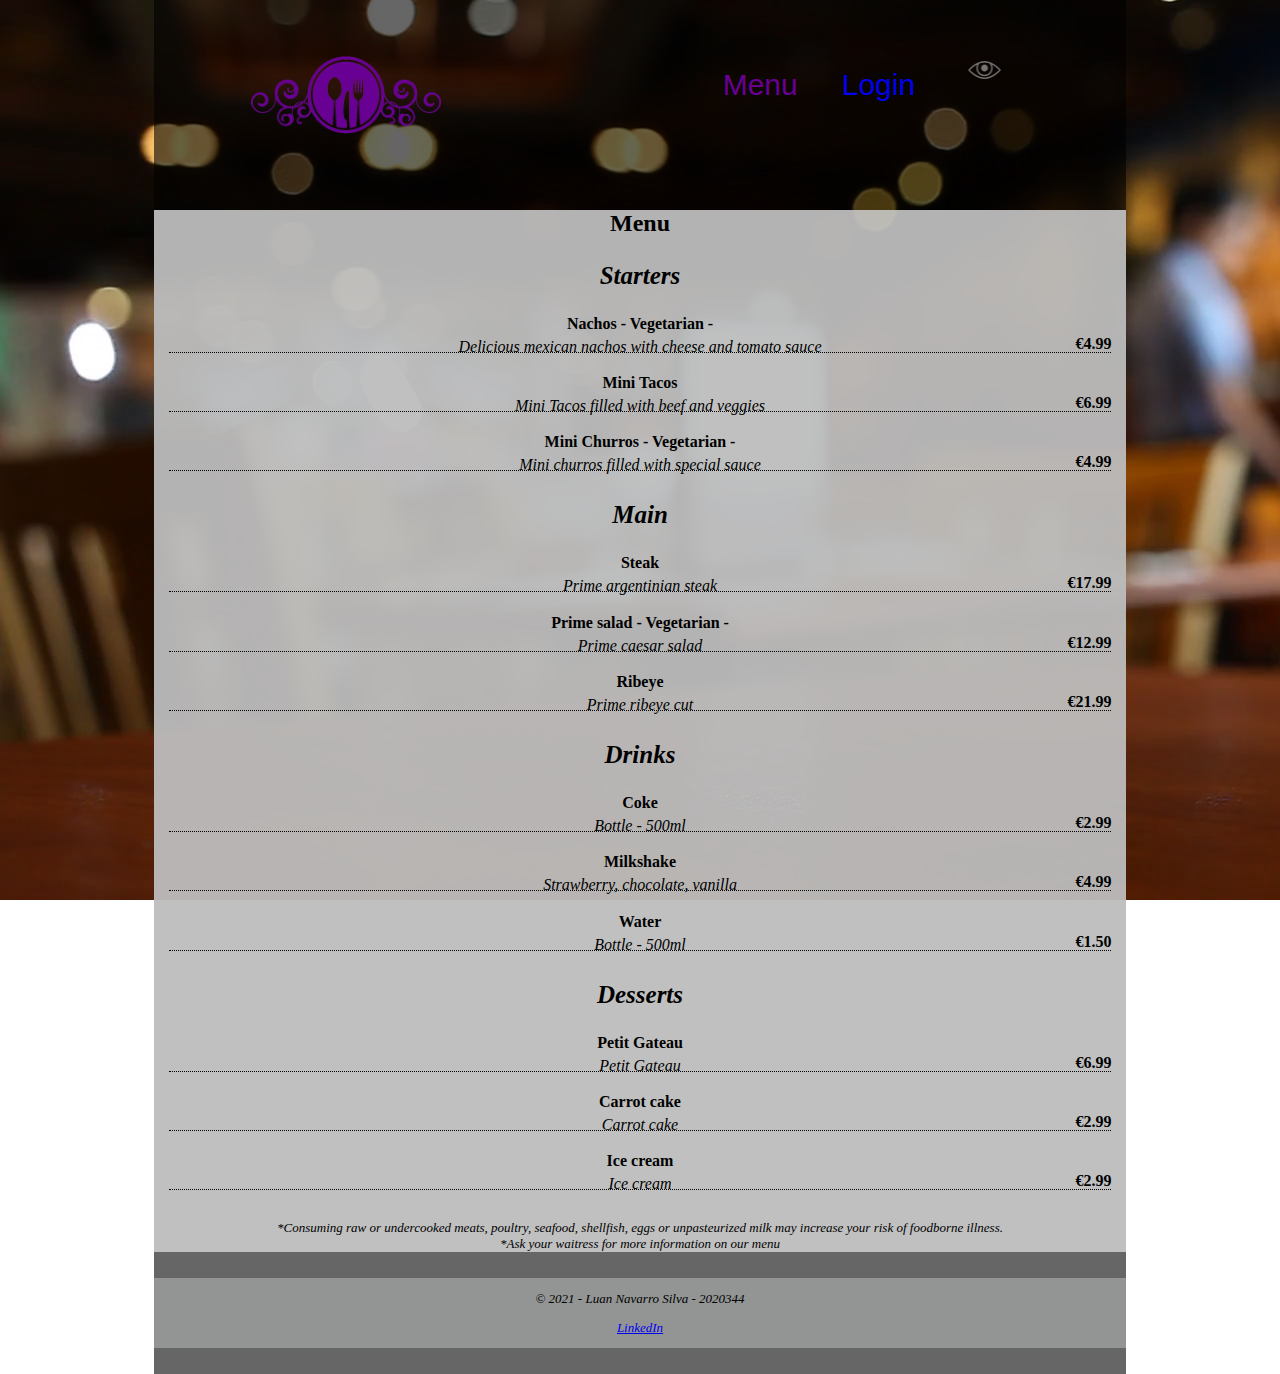
<file: index.html>
<!DOCTYPE html>
<html lang="en">

<head>

    <meta charset="UTF-8">
    <meta http-equiv="X-UA-Compatible" content="IE=edge">
    <meta name="viewport" content="width=device-width, initial-scale=1.0">
    <title>Luan's Restaurant - Menu</title>

    <link rel="stylesheet" href="CSS/style.css">
    <script src="JavaScript/js_menu.js"></script>

</head>

<body>
    <div class="all">
        <div class="all1">
            <div class="container">
                <div class="logo">
                    <img src="images/restaurant-logo.png" alt="Luan's restaurant logo" width="190" />

                    <nav>
                        <ul>
                            <li><a href="index.html" style="text-decoration: none;" class="active">Menu</a></li>
                            <li><a href="login.html" style="text-decoration: none;">Login</a></li>
                            <li><button onclick="myFunction()" class=javadark title="Increase font size"></button></li>
                        </ul>
                    </nav>
                </div>
            </div>

            <div class="backgroundmenu">
                <section class="menu" style="background-color: rgba(206, 206, 206, 0.87);">
                    <h2 class="menu_title">Menu</h2>
                    <div class="menu_section">
                        <h3>Starters</h3>
                        <div class="menu_item">
                            <h4 class="name">Nachos - Vegetarian -</h4>
                            <span class="price">€4.99</span>
                            <p class="description">Delicious mexican nachos with cheese and tomato sauce</p>
                            <hr>
                        </div>

                        <div class="menu_item">
                            <h4 class="name">Mini Tacos</h4>
                            <span class="price">€6.99</span>
                            <p class="description">Mini Tacos filled with beef and veggies</p>
                            <hr>
                        </div>

                        <div class="menu_item">
                            <h4 class="name">Mini Churros - Vegetarian -</h4>
                            <span class="price">€4.99</span>
                            <p class="description">Mini churros filled with special sauce</p>
                            <hr>
                        </div>
                    </div>
                    <div class="menu_section">
                        <h3>Main</h3>
                        <div class="menu_item">
                            <h4 class="name">Steak</h4>
                            <span class="price">€17.99</span>
                            <p class="description">Prime argentinian steak</p>
                            <hr>
                        </div>

                        <div class="menu_item">
                            <h4 class="name">Prime salad - Vegetarian -</h4>
                            <span class="price">€12.99</span>
                            <p class="description">Prime caesar salad</p>
                            <hr>
                        </div>

                        <div class="menu_item">
                            <h4 class="name">Ribeye</h4>
                            <span class="price">€21.99</span>
                            <p class="description">Prime ribeye cut</p>
                            <hr>
                        </div>
                    </div>
                    <div class="menu_section">
                        <h3>Drinks</h3>
                        <div class="menu_item">
                            <h4 class="name">Coke</h4>
                            <span class="price">€2.99</span>
                            <p class="description">Bottle - 500ml</p>
                            <hr>
                        </div>

                        <div class="menu_item">
                            <h4 class="name">Milkshake</h4>
                            <span class="price">€4.99</span>
                            <p class="description">Strawberry, chocolate, vanilla</p>
                            <hr>
                        </div>

                        <div class="menu_item">
                            <h4 class="name">Water</h4>
                            <span class="price">€1.50</span>
                            <p class="description">Bottle - 500ml</p>
                            <hr>
                        </div>
                    </div>
                    <div class="menu_section">
                        <h3>Desserts</h3>
                        <div class="menu_item ">
                            <h4 class="name">Petit Gateau</h4>
                            <span class="price">€6.99</span>
                            <p class="description">Petit Gateau</p>
                            <hr>
                        </div>

                        <div class="menu_item">
                            <h4 class="name">Carrot cake</h4>
                            <span class="price">€2.99</span>
                            <p class="description">Carrot cake</p>
                            <hr>
                        </div>

                        <div class="menu_item">
                            <h4 class="name">Ice cream</h4>
                            <span class="price">€2.99</span>
                            <p class="description">Ice cream</p>
                            <hr>
                        </div>
                    </div>
                    <footer class="menu_containsRaw">*Consuming raw or undercooked meats, poultry, seafood, shellfish,
                        eggs or
                        unpasteurized milk may increase your risk of foodborne illness.<br>
                        *Ask your waitress for more information on our menu</footer>
                </section>
            </div>

            <footer class="footer1">
                <div class="copyright">
                    <p>&copy 2021 - Luan Navarro Silva - 2020344</p>
                </div>
                <div class="social">
                    <a href="https://www.linkedin.com/in/luan-navarro-silva-7b5b171b1/" class="linked">LinkedIn</a>
                </div>
            </footer>
        </div>
    </div>
</body>

</html>
</file>
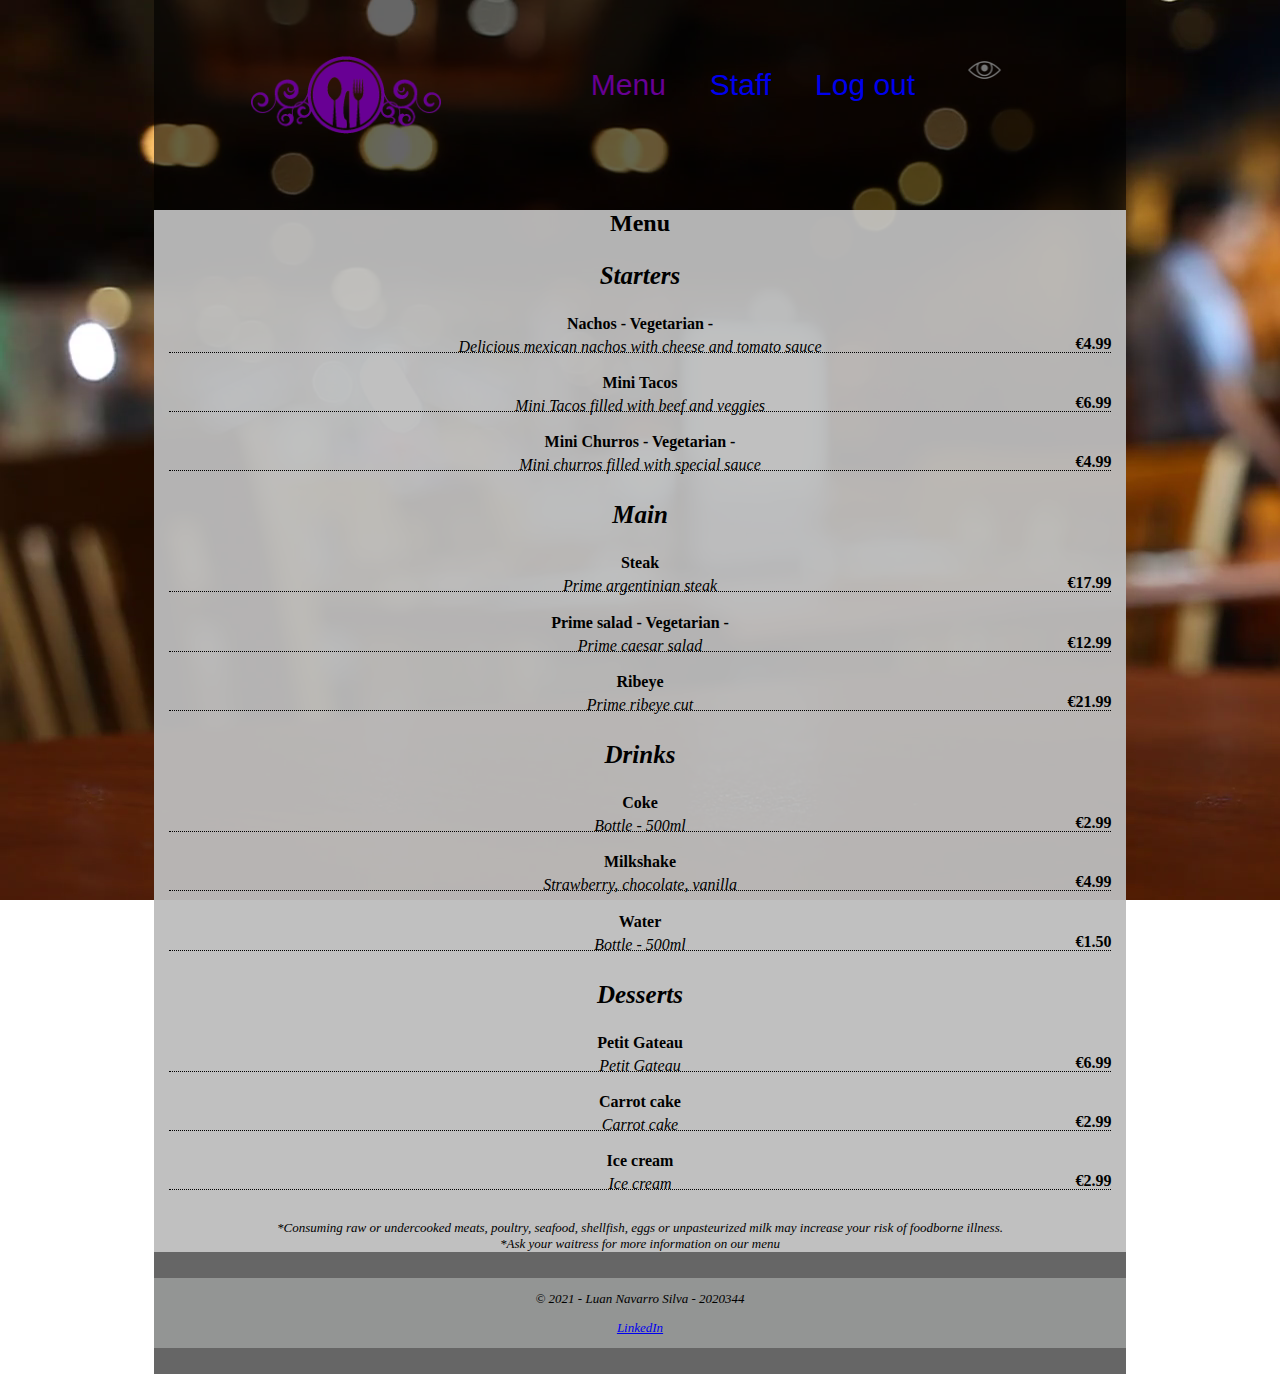
<file: menustaff.html>
<!DOCTYPE html>
<html lang="en">

<head>

    <meta charset="UTF-8">
    <meta http-equiv="X-UA-Compatible" content="IE=edge">
    <meta name="viewport" content="width=device-width, initial-scale=1.0">
    <title>Luan's Restaurant - Menu</title>
    <link rel="stylesheet" href="CSS/style.css">
    <script src="JavaScript/js_menu.js"></script>

</head>

<body>
    <div class="all">
        <div class="all1">
            <div class="container">
                <div class="logo">
                    <img src="images/restaurant-logo.png" alt="Luan's restaurant logo" width="190" />

                    <nav>
                        <ul>
                            <li><a href="index.html" style="text-decoration: none;" class="active">Menu</a></li>
                            <li><a href="staff.html" style="text-decoration: none;">Staff</a></li>
                            <li><a href="index.html" style="text-decoration: none;">Log out</a></li>
                            <li><button onclick="myFunction()" class=javadark title="Increase font size"></button></li>
                        </ul>
                    </nav>
                </div>
            </div>

            <div class="backgroundmenu">
                <section class="menu" style="background-color: rgba(206, 206, 206, 0.87);">
                    <h2 class="menu_title">Menu</h2>
                    <div class="menu_section">
                        <h3>Starters</h3>
                        <div class="menu_item">
                            <h4 class="name">Nachos - Vegetarian -</h4>
                            <span class="price">€4.99</span>
                            <p class="description">Delicious mexican nachos with cheese and tomato sauce</p>
                            <hr>
                        </div>

                        <div class="menu_item">
                            <h4 class="name">Mini Tacos</h4>
                            <span class="price">€6.99</span>
                            <p class="description">Mini Tacos filled with beef and veggies</p>
                            <hr>
                        </div>

                        <div class="menu_item">
                            <h4 class="name">Mini Churros - Vegetarian -</h4>
                            <span class="price">€4.99</span>
                            <p class="description">Mini churros filled with special sauce</p>
                            <hr>
                        </div>
                    </div>
                    <div class="menu_section">
                        <h3>Main</h3>
                        <div class="menu_item">
                            <h4 class="name">Steak</h4>
                            <span class="price">€17.99</span>
                            <p class="description">Prime argentinian steak</p>
                            <hr>
                        </div>

                        <div class="menu_item">
                            <h4 class="name">Prime salad - Vegetarian -</h4>
                            <span class="price">€12.99</span>
                            <p class="description">Prime caesar salad</p>
                            <hr>
                        </div>

                        <div class="menu_item">
                            <h4 class="name">Ribeye</h4>
                            <span class="price">€21.99</span>
                            <p class="description">Prime ribeye cut</p>
                            <hr>
                        </div>
                    </div>
                    <div class="menu_section">
                        <h3>Drinks</h3>
                        <div class="menu_item">
                            <h4 class="name">Coke</h4>
                            <span class="price">€2.99</span>
                            <p class="description">Bottle - 500ml</p>
                            <hr>
                        </div>

                        <div class="menu_item">
                            <h4 class="name">Milkshake</h4>
                            <span class="price">€4.99</span>
                            <p class="description">Strawberry, chocolate, vanilla</p>
                            <hr>
                        </div>

                        <div class="menu_item">
                            <h4 class="name">Water</h4>
                            <span class="price">€1.50</span>
                            <p class="description">Bottle - 500ml</p>
                            <hr>
                        </div>
                    </div>
                    <div class="menu_section">
                        <h3>Desserts</h3>
                        <div class="menu_item ">
                            <h4 class="name">Petit Gateau</h4>
                            <span class="price">€6.99</span>
                            <p class="description">Petit Gateau</p>
                            <hr>
                        </div>

                        <div class="menu_item">
                            <h4 class="name">Carrot cake</h4>
                            <span class="price">€2.99</span>
                            <p class="description">Carrot cake</p>
                            <hr>
                        </div>

                        <div class="menu_item">
                            <h4 class="name">Ice cream</h4>
                            <span class="price">€2.99</span>
                            <p class="description">Ice cream</p>
                            <hr>
                        </div>
                    </div>
                    <footer class="menu_containsRaw">*Consuming raw or undercooked meats, poultry, seafood, shellfish,
                        eggs or
                        unpasteurized milk may increase your risk of foodborne illness.<br>
                        *Ask your waitress for more information on our menu</footer>
                </section>
            </div>

            <footer class="footer1">
                <div class="copyright">
                    <p>&copy 2021 - Luan Navarro Silva - 2020344</p>
                </div>
                <div class="social">
                    <a href="https://www.linkedin.com/in/luan-navarro-silva-7b5b171b1/" class="linked">LinkedIn</a>
                </div>
            </footer>
        </div>
    </div>
</body>

</html>
</file>
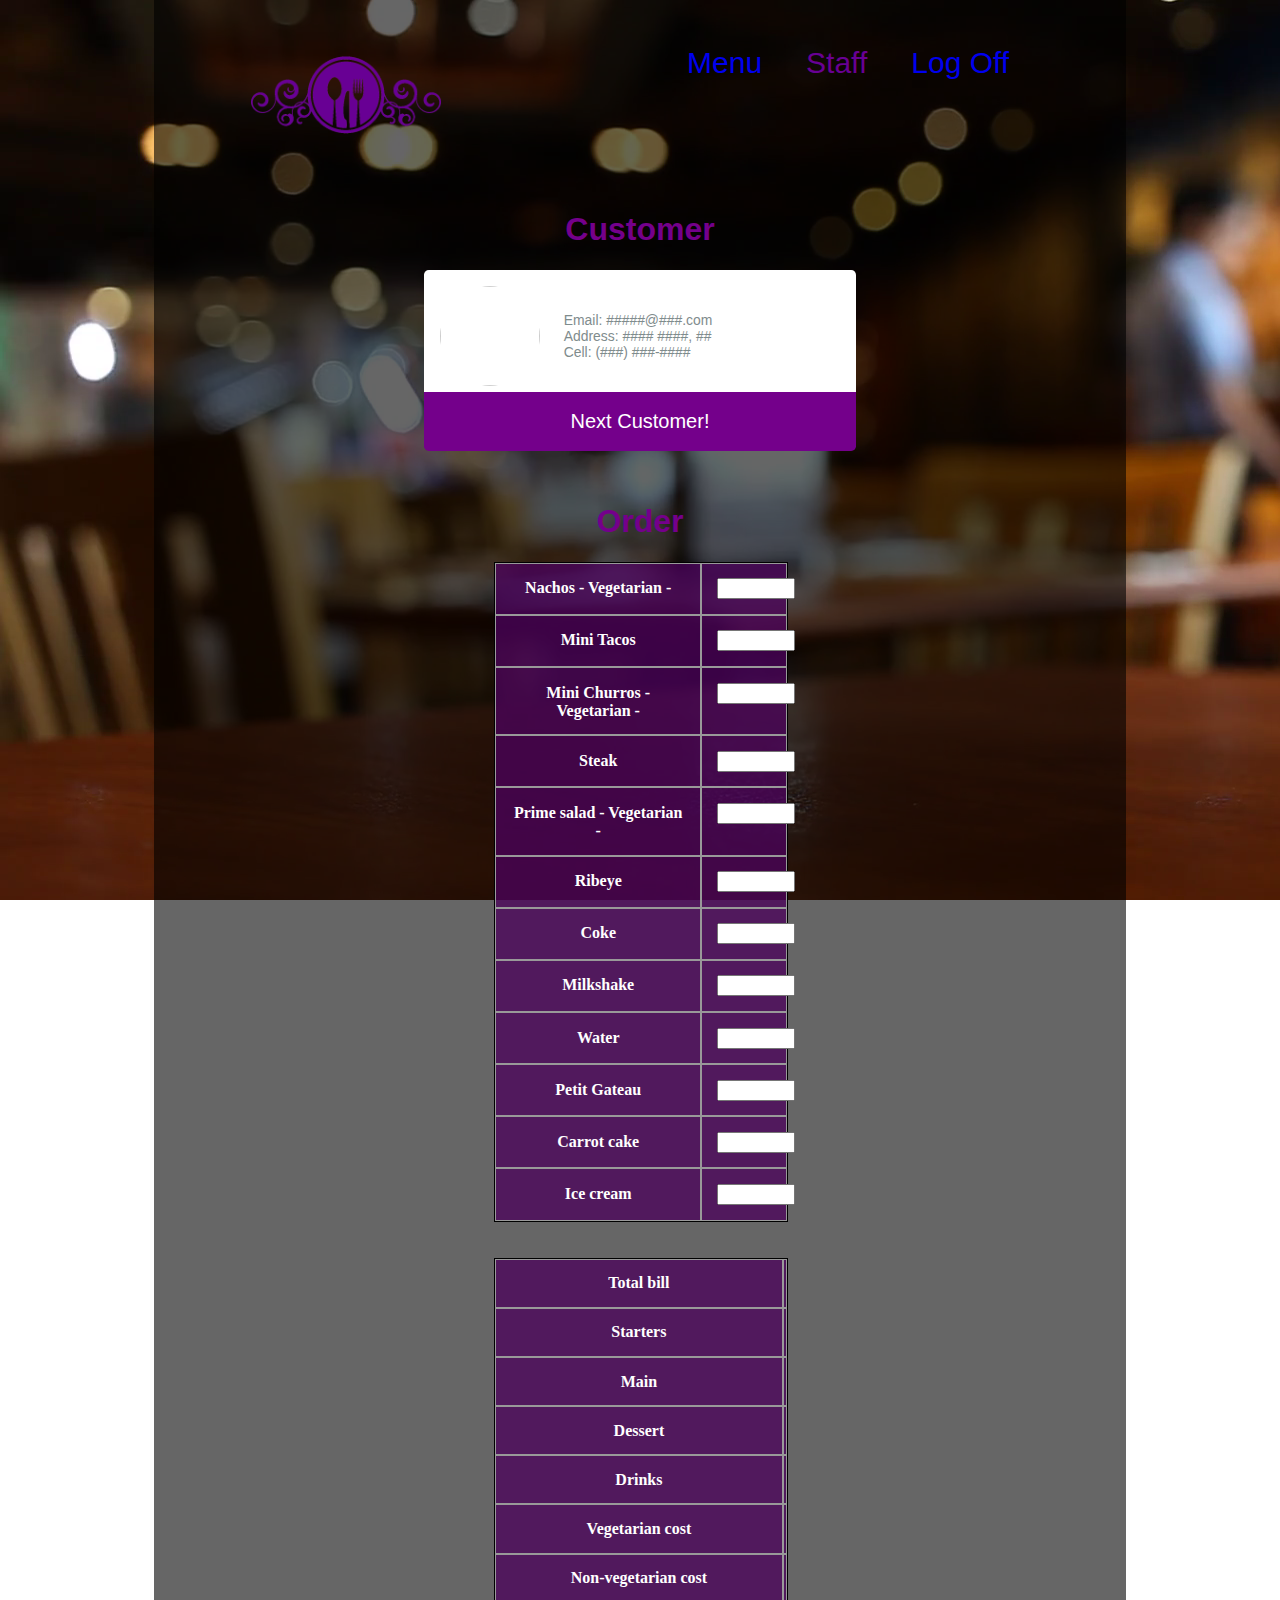
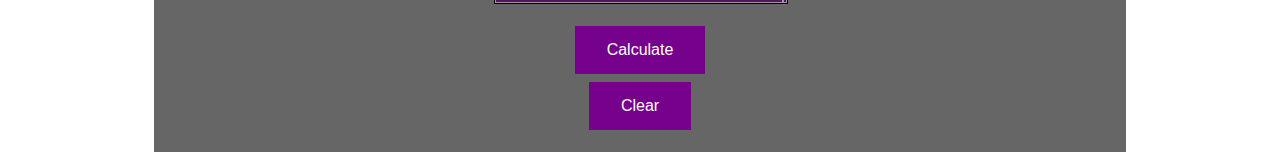
<file: staff.html>
<!DOCTYPE html>
<html lang="en">

<head>

    <meta charset="UTF-8">
    <meta http-equiv="X-UA-Compatible" content="IE=edge">
    <meta name="viewport" content="width=device-width, initial-scale=1.0">
    <title>Luan's Restaurant - Staff</title>
    <link rel="stylesheet" href="CSS/css_staff.css">

</head>

<body>
    <div class="all">
        <div class="all1">
            <div class="container">
                <div class="logo">
                    <img src="images/restaurant-logo.png" alt="Luan's restaurant logo" width="190" />
                </div>

                <nav>
                    <ul>
                        <li><a href="menustaff.html" style="text-decoration: none;">Menu</a></li>
                        <li><a href="staff.html" style="text-decoration: none;" class="active">Staff</a></li>
                        <li><a href="index.html" style="text-decoration: none;">Log Off</a></li>
                    </ul>
                </nav>

            </div>

            <h1 class="title" style="color: rgb(116, 0, 139);">Customer</h1>
            <div class="user-profile">
                <img id="avatar">
                <div id="fullname"></div>
                <div class="description">
                    <div>Email: <span id="email">#####@###.com</span></div>
                    <div>Address: <span id="street">#### ####, ##</span></div>
                    <div>Cell: <span id="cell">(###) ###-####</span></div>
                </div>
                <div class="footer">
                    <button id="btn">Next Customer!</button>
                </div>
            </div> <br><br>

            <script src="JavaScript/js_staff.js"></script>

            <h1 class="title" style="color: rgb(116, 0, 139);">Order</h1>
            <div>
                <form>
                    <div class="divTable" style="width: 30%;border: 1px solid #000;">
                        <div class="divTableBody">
                            <div class="divTableRow">
                                <div class="divTableCell">Nachos - Vegetarian -</div>
                                <div class="divTableCell"><input type="number" id="nachos" min="0" class="size"></div>
                            </div>
                            <div class="divTableRow">
                                <div class="divTableCell">Mini Tacos</div>
                                <div class="divTableCell"><input type="number" id="tacos" min="0" class="size"></div>
                            </div>
                            <div class="divTableRow">
                                <div class="divTableCell">Mini Churros - Vegetarian -</div>
                                <div class="divTableCell"><input type="number" id="churros" min="0" class="size"></div>
                            </div>
                            <div class="divTableRow">
                                <div class="divTableCell">Steak</div>
                                <div class="divTableCell"><input type="number" id="steak" min="0" class="size"></div>
                            </div>
                            <div class="divTableRow">
                                <div class="divTableCell">Prime salad - Vegetarian -</div>
                                <div class="divTableCell"><input type="number" id="salad" min="0" class="size"></div>
                            </div>
                            <div class="divTableRow">
                                <div class="divTableCell">Ribeye</div>
                                <div class="divTableCell"><input type="number" id="ribeye" min="0" class="size"></div>
                            </div>
                            <div class="divTableRow">
                                <div class="divTableCell">Coke</div>
                                <div class="divTableCell"><input type="number" id="coke" min="0" class="size"></div>
                            </div>
                            <div class="divTableRow">
                                <div class="divTableCell">Milkshake</div>
                                <div class="divTableCell"><input type="number" id="milkshake" min="0" class="size">
                                </div>
                            </div>
                            <div class="divTableRow">
                                <div class="divTableCell">Water</div>
                                <div class="divTableCell"><input type="number" id="water" min="0" class="size"></div>
                            </div>
                            <div class="divTableRow">
                                <div class="divTableCell">Petit Gateau</div>
                                <div class="divTableCell"><input type="number" id="gateau" min="0" class="size"></div>
                            </div>
                            <div class="divTableRow">
                                <div class="divTableCell">Carrot cake</div>
                                <div class="divTableCell"><input type="number" id="cake" min="0" class="size"></div>
                            </div>
                            <div class="divTableRow">
                                <div class="divTableCell">Ice cream</div>
                                <div class="divTableCell"><input type="number" id="cream" min="0" class="size"></div>
                            </div>
                        </div>
                    </div>
                    <br>
                    <br>
                    <div class="divTable" style="width: 30%;border: 1px solid #000;">
                        <div class="divTableBody">
                            <div class="divTableRow">
                                <div class="divTableCell">Total bill</div>
                                <div class="divTableCell"><span id="totalbill"></span></div>
                            </div>
                            <div class="divTableRow">
                                <div class="divTableCell">Starters</div>
                                <div class="divTableCell"><span id="starters"></div>
                            </div>
                            <div class="divTableRow">
                                <div class="divTableCell">Main</div>
                                <div class="divTableCell"><span id="main"></div>
                            </div>
                            <div class="divTableRow">
                                <div class="divTableCell">Dessert</div>
                                <div class="divTableCell"><span id="dessert"></div>
                            </div>
                            <div class="divTableRow">
                                <div class="divTableCell">Drinks</div>
                                <div class="divTableCell"><span id="drinks"></div>
                            </div>
                            <div class="divTableRow">
                                <div class="divTableCell">Vegetarian cost</div>
                                <div class="divTableCell"><span id="vegetarian"></div>
                            </div>
                            <div class="divTableRow">
                                <div class="divTableCell">Non-vegetarian cost</div>
                                <div class="divTableCell"><span id="nonvegetarian"></div>
                            </div>

                        </div>
                    </div>
                    <br>
                    <center><button type="button" class="button" onClick="calculate()">Calculate</button>
                        <center><button type="button" class="button" onClick="runclear()">Clear</button>
                            <br>
                            <br>
                </form>
            </div>
        </div>
    </div>
</body>
</file>
<file: CSS/style.css>
html, body {
  margin: 0;
  padding: 0;
}  
.all {
  background-image: url(../Images/background.png);
  background-size: auto;
  background-attachment: fixed;
}

.all1 {
  margin-left: 12%;
  margin-right: 12%;
  background-color: rgba(0, 0, 0, 0.600);
}

/* Navigation Bar */

.container {
  clear: both;
  overflow: auto;
}

nav {
  float:right;
  padding-right: 10%;
  padding-top: 1%;
}

.logo img {
  float:left;
  padding-left: 10%;
}

ul li {
  display: inline-block; 
  padding: 20px;
  font-size: 30px; 
  font-family: sans-serif;
}

.active {
  color: #680094;
}

ul li:hover a {
  color: #680094;
}

.dark-mode {
  color: rgb(0, 0, 0);
  font-size: 40px;
  font-family: Verdana, Geneva, Tahoma, sans-serif;
}

button.javadark {
  background-image: url(../Images/eye.png);
  background-repeat: no-repeat;
  background-position: 50% 50%;
  border: none;
  height: 50px;
  width: 50px;
  background-color: rgba(0, 0, 0, 0);
}

/* Menu */

.menu {
  margin-bottom: 15px;
  max-width: 1200px;
  margin: 0 auto;
}


.menu_title {
  text-align: center;
}

.menu_section {
  margin-bottom: 30px;
}

.menu_section h3 {
  font-style: italic;
  text-align: center;
  font-size: 25px;
}

.menu_item {
  margin: 0 15px;
  position: relative;
  text-align: center;
}

.menu_item h4 {
  margin-bottom: 0px;
}

.price {
  display: block;
  float: right;
  position: absolute;
  bottom: 0px;
  right: 0;
  font-weight: bold;
}

.description {
  margin-top: 5px;
  font-style: italic;
  display: inline-block;
  max-width: 50%;
}

hr {
  border: none;
  border-top: 1px dotted black;
  margin-top: -20px;
}

footer:not(.app-footer) {
  text-align: center;
    font-size: 13px;
  font-style: italic;
}

@media (max-width: 575px) {

  .menu_title {
  text-align: center;
  font-size: 30px;
  }

  .menu_section h3 {
  text-align: center;
  font-size: 30px;
  }

  .menu_item {
  text-align: center;
  }

  .price {
  float: none;
  position: static;
  margin-top: 15px;
  }
  
  hr {
    display: none;
  }
}

/* Footer */

.footer1 {
  width: 100%;
  display: inline-block;
  margin: 2em 0;
  height: 70px;
  background-color: rgba(175, 177, 176, 0.63);
}
</file>
<file: CSS/css_staff.css>
html, body {
  margin: 0;
  padding: 0;
}  

.all {
  background-image: url(../Images/background.png);
  background-size: auto;
  background-attachment: fixed;
}

.all1 {
  margin-left: 12%;
  margin-right: 12%;
  background-color: rgba(0, 0, 0, 0.6);
}

/* Navigation Bar */

.container{
    clear: both;
    overflow: auto;
}
  
nav {
    float:right;
    padding-right: 10%;
    padding-top: 1%;
}
  
.logo img {
    float:left;
    padding-left: 10%;
}
  
ul li {
    display: inline-block; 
    padding: 20px;
    font-size: 30px; 
    font-family: sans-serif;
}
  
.active {
    color: #680094;
}
  
ul li:hover a {
    color: #680094;
}

/* Random User Generator */
  
@import url(https://fonts.googleapis.com/css?family=Raleway|Varela+Round|Coda);
  
.title {
    color: #2c3e50;
    font-family: "Coda", sans-serif;
    text-align: center;
}
  
.user-profile {
    margin: auto;
      width: 27em; 
    height: 11em;
    background: #fff;
    border-radius: .3em; 
}
  
.user-profile  #fullname {
    margin: auto;
    margin-top: -4.40em;
    margin-left: 5.80em;
    color: rgb(116, 0, 139);
    font-size: 1.53em;
    font-family: "Coda", sans-serif;
    font-weight: bold;
}
  
.user-profile > .description {
    margin: auto;
    margin-top: 1.35em;
    margin-right: 3em;
    width: 18em;
    color: #7f8c8d;
    font-size: .87em;
    font-family: "varela round", sans-serif;
}
  
.user-profile > img#avatar {
    padding: .7em;
    margin-left: .3em;
    margin-top: .3em;
    height: 6.23em;
    width: 6.23em;
    border-radius: 18em;
}
  
  
.footer {
    margin: 2em auto;
    height: 3.70em;
    background: rgb(116, 0, 139);
    text-align: center;
    border-radius: 0 0 .3em .3em;
    display: flex;
    justify-content: center;
    align-items: center;
}
  
button {
    color: white;
    font-family: "Coda", sans-serif;
    text-align: center;
    font-size: 20px;
    background: none;
    outline: none;
    border: 0;
}

/* Orders */

.divTable{
	display: table;
	width: 100%;
    margin-left: 35%;
    margin-right: 35%;
}

.divTableRow {
	display: table-row;
}

.divTableCell {
	border: 1px solid #999999;
	display: table-cell;
	padding: 5% 5%;
    background-color: rgba(75, 2, 90, 0.774);
    font-size: 16px;
    color: white;
    font-weight: bolder;
    text-align: center;
}

.divTableBody {
	display: table-row-group;
}

.size {
    min-width: 60px;
    max-width: 70px;
}

.button {
    background-color: rgb(116, 0, 139);
    border: 1px;
    color: white;
    padding: 15px 32px;
    text-align: center;
    text-decoration: none;
    font-size: 16px;
    margin: 4px 2px;
}
</file>
